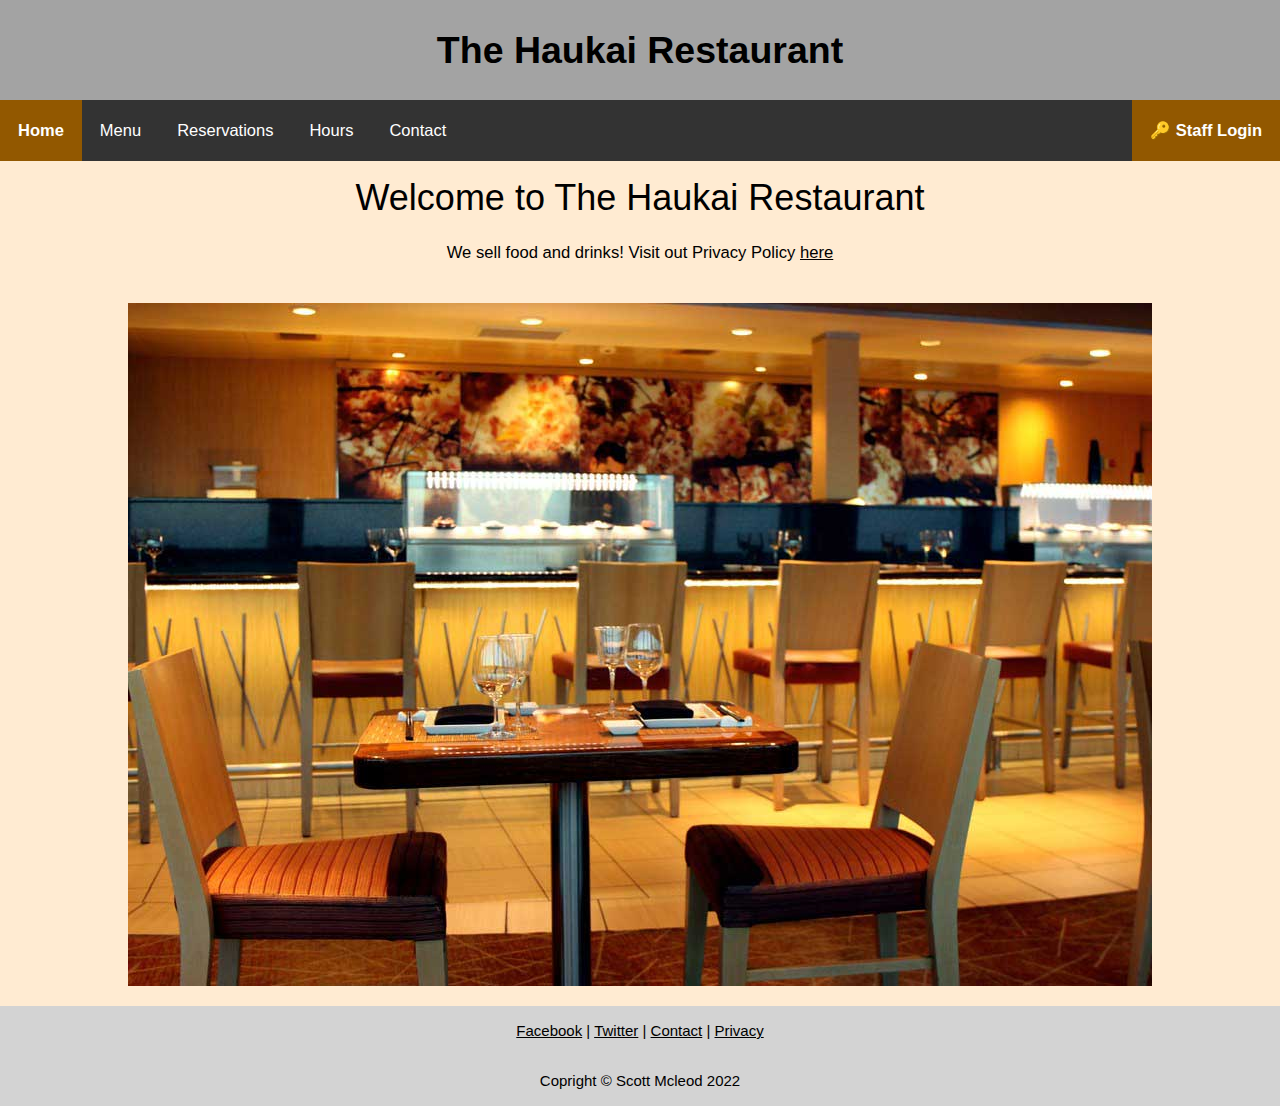
<file: web/index.html>
<!DOCTYPE html>
<html lang="en">
  <head>
    <meta charset="UTF-8" />
    <meta http-equiv="X-UA-Compatible" content="IE=edge" />
    <meta name="viewport" content="width=device-width, initial-scale=1.0" />
    <!-- Global site tag (gtag.js) - Google Analytics -->
    <script
      async
      src="https://www.googletagmanager.com/gtag/js?id=G-97NLZL60W6"
    ></script>
    <script>
      window.dataLayer = window.dataLayer || [];
      function gtag() {
        dataLayer.push(arguments);
      }
      gtag('js', new Date());

      gtag('config', 'G-97NLZL60W6');
    </script>
    <link rel="stylesheet" href="CSS/style.css" />
    <link rel="stylesheet" href="https://www.w3schools.com/w3css/4/w3.css" />
    <title>The Haukai Restaurant - Home</title>
  </head>
  <body>
    <!-- Banner -->
    <div class="banner">
      <span
        ><a href="./index.html"><b>The Haukai Restaurant</b></a></span
      >
    </div>
    <!-- Main page content including navigation -->
    <div class="pageBody">
      <ul class="top-nav">
        <li><a class="active" href="/web/index.html">Home</a></li>
        <li><a href="/web/menu.html">Menu</a></li>
        <li><a href="/web/reservations.html">Reservations</a></li>
        <li><a href="/web/hours.html">Hours</a></li>
        <li><a href="/web/contact.html">Contact</a></li>
        <li style="float: right">
          <a class="active" href="private/private.html">🔑 Staff Login</a>
        </li>
      </ul>
      <div class="main-text w3-sans-serif">
        <h1>Welcome to The Haukai Restaurant</h1>
        <p>
          We sell food and drinks! Visit out Privacy Policy
          <a href="./contact.html#privacy">here</a>
        </p>
      </div>
      <div class="image-home-main w3-centered">
        <a href="./images/restaurant.jpg" target="_blank"
          ><img
            src="./images/restaurant.jpg"
            alt="The Haukai Restaurant dining area"
        /></a>
      </div>
    </div>
    <!-- Footer contents -->
    <div class="footer">
      <a href="https://www.facebook.com/" target="_blank">Facebook</a> |
      <a href="https://www.twitter.com/" target="_blank">Twitter</a> |
      <a href="./contact.html">Contact</a> |
      <a href="./contact.html#privacy">Privacy</a><br />
      Copright © Scott Mcleod 2022
    </div>
  </body>
</html>
</file>
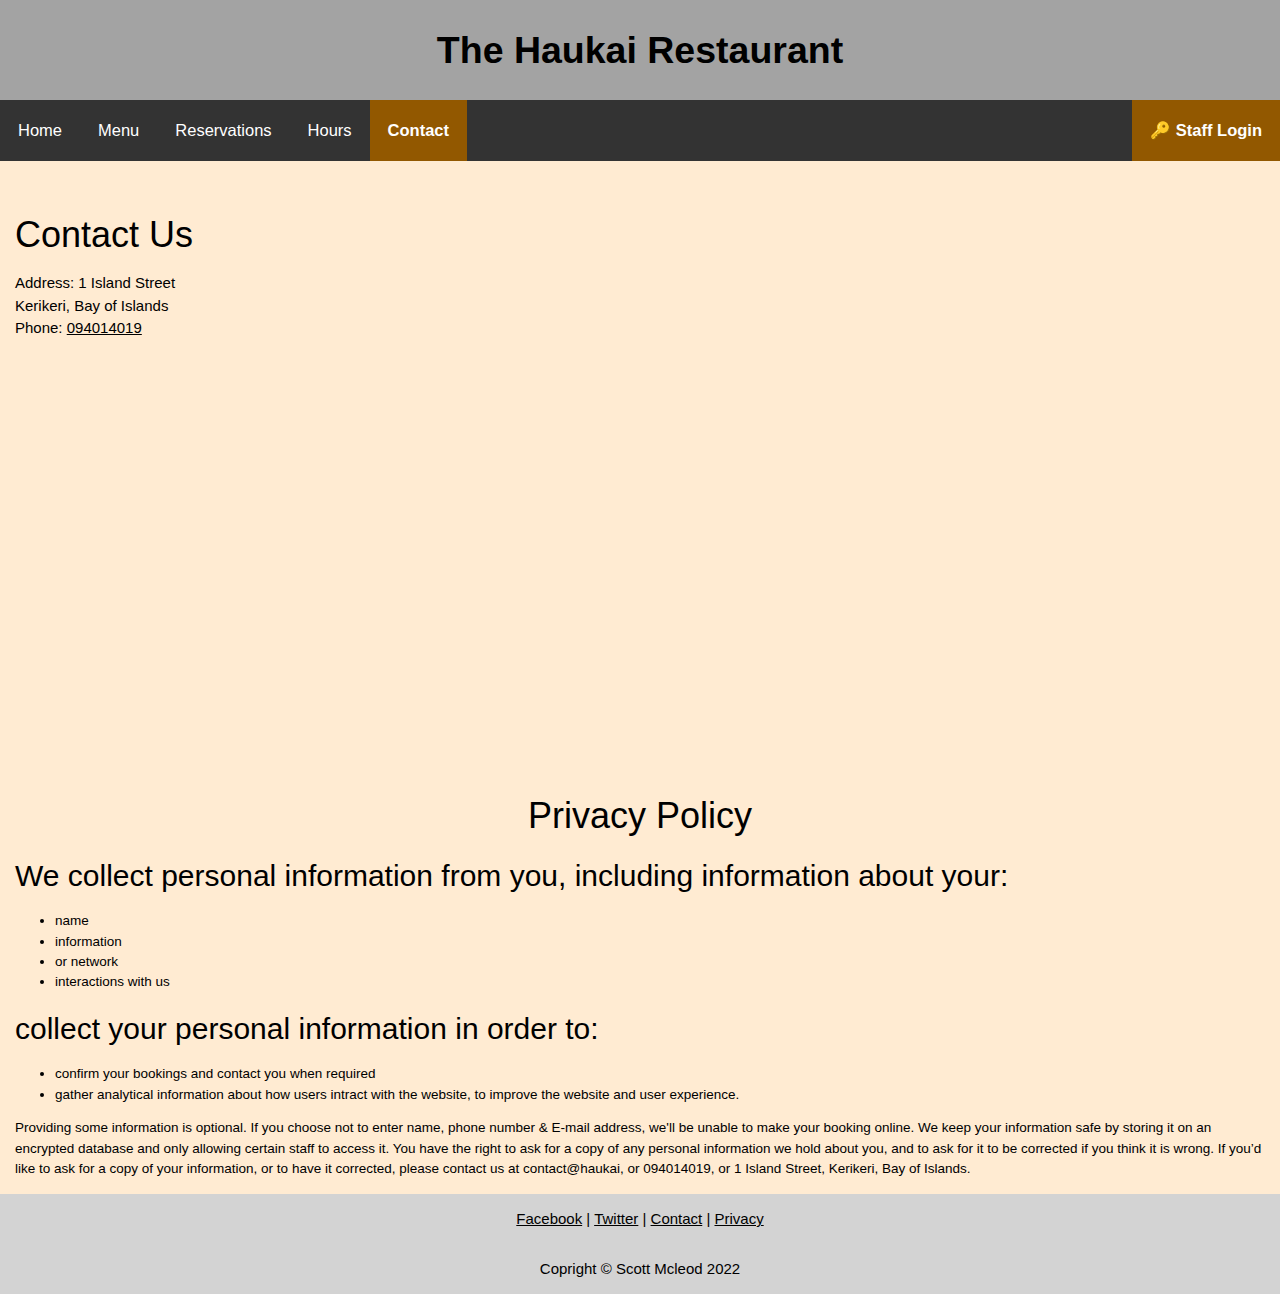
<file: web/contact.html>
<!DOCTYPE html>
<html lang="en">
  <head>
    <meta charset="UTF-8" />
    <meta http-equiv="X-UA-Compatible" content="IE=edge" />
    <meta name="viewport" content="width=device-width, initial-scale=1.0" />
    <!-- Global site tag (gtag.js) - Google Analytics -->
    <script
      async
      src="https://www.googletagmanager.com/gtag/js?id=G-97NLZL60W6"
    ></script>
    <script>
      window.dataLayer = window.dataLayer || [];
      function gtag() {
        dataLayer.push(arguments);
      }
      gtag('js', new Date());

      gtag('config', 'G-97NLZL60W6');
    </script>
    <link rel="stylesheet" href="CSS/style.css" />
    <link rel="stylesheet" href="https://www.w3schools.com/w3css/4/w3.css" />
    <title>The Haukai Restaurant - Home</title>
  </head>
  <body>
    <!-- Banner -->
    <div class="banner">
      <span
        ><a href="./index.html"><b>The Haukai Restaurant</b></a></span
      >
    </div>
    <!-- Main page content including navigation -->
    <div class="pageBody">
      <ul class="top-nav">
        <li><a href="/web/index.html">Home</a></li>
        <li><a href="/web/menu.html">Menu</a></li>
        <li><a href="/web/reservations.html">Reservations</a></li>
        <li><a href="/web/hours.html">Hours</a></li>
        <li><a class="active" href="/web/contact.html">Contact</a></li>
        <li style="float: right">
          <a class="active" href="private/private.html">🔑 Staff Login</a>
        </li>
      </ul>
      <div class="contact-grid">
        <div class="contact-grid-left">
          <h1>Contact Us</h1>
          Address: 1 Island Street<br />Kerikeri, Bay of Islands<br />
          Phone: <a href="tel:094014019">094014019</a>
        </div>
        <div class="contact-grid-right">
          <iframe
            width="450"
            height="350"
            style="border: 0"
            loading="lazy"
            allowfullscreen
            src="https://www.google.com/maps/embed/v1/place?q=place_id:ChIJi3KwMT63C20RANWiQ2HvAAU&key=AIzaSyACwykI-GS5he4L7mKCmCFonkMeFzRoKng"
          ></iframe>
        </div>
      </div>
      <div class="privacy-policy" id="privacy">
        <h1>Privacy Policy</h1>
        <h2>
          We collect personal information from you, including information about
          your:
        </h2>
        <ul>
          <li>name</li>
          <li>information</li>
          <li>or network</li>
          <li>interactions with us</li>
        </ul>
        <h2>collect your personal information in order to:</h2>
        <ul>
          <li>confirm your bookings and contact you when required</li>
          <li>
            gather analytical information about how users intract with the
            website, to improve the website and user experience.
          </li>
        </ul>
        Providing some information is optional. If you choose not to enter name,
        phone number & E-mail address, we'll be unable to make your booking
        online. We keep your information safe by storing it on an encrypted
        database and only allowing certain staff to access it. You have the
        right to ask for a copy of any personal information we hold about you,
        and to ask for it to be corrected if you think it is wrong. If you’d
        like to ask for a copy of your information, or to have it corrected,
        please contact us at contact@haukai, or 094014019, or 1 Island Street,
        Kerikeri, Bay of Islands.
      </div>
    </div>
    <!-- Footer contents -->
    <div class="footer">
      <a href="https://www.facebook.com/" target="_blank">Facebook</a> |
      <a href="https://www.twitter.com/" target="_blank">Twitter</a> |
      <a href="./contact.html">Contact</a> |
      <a href="./contact.html#privacy">Privacy</a><br />
      Copright © Scott Mcleod 2022
    </div>
  </body>
</html>
</file>
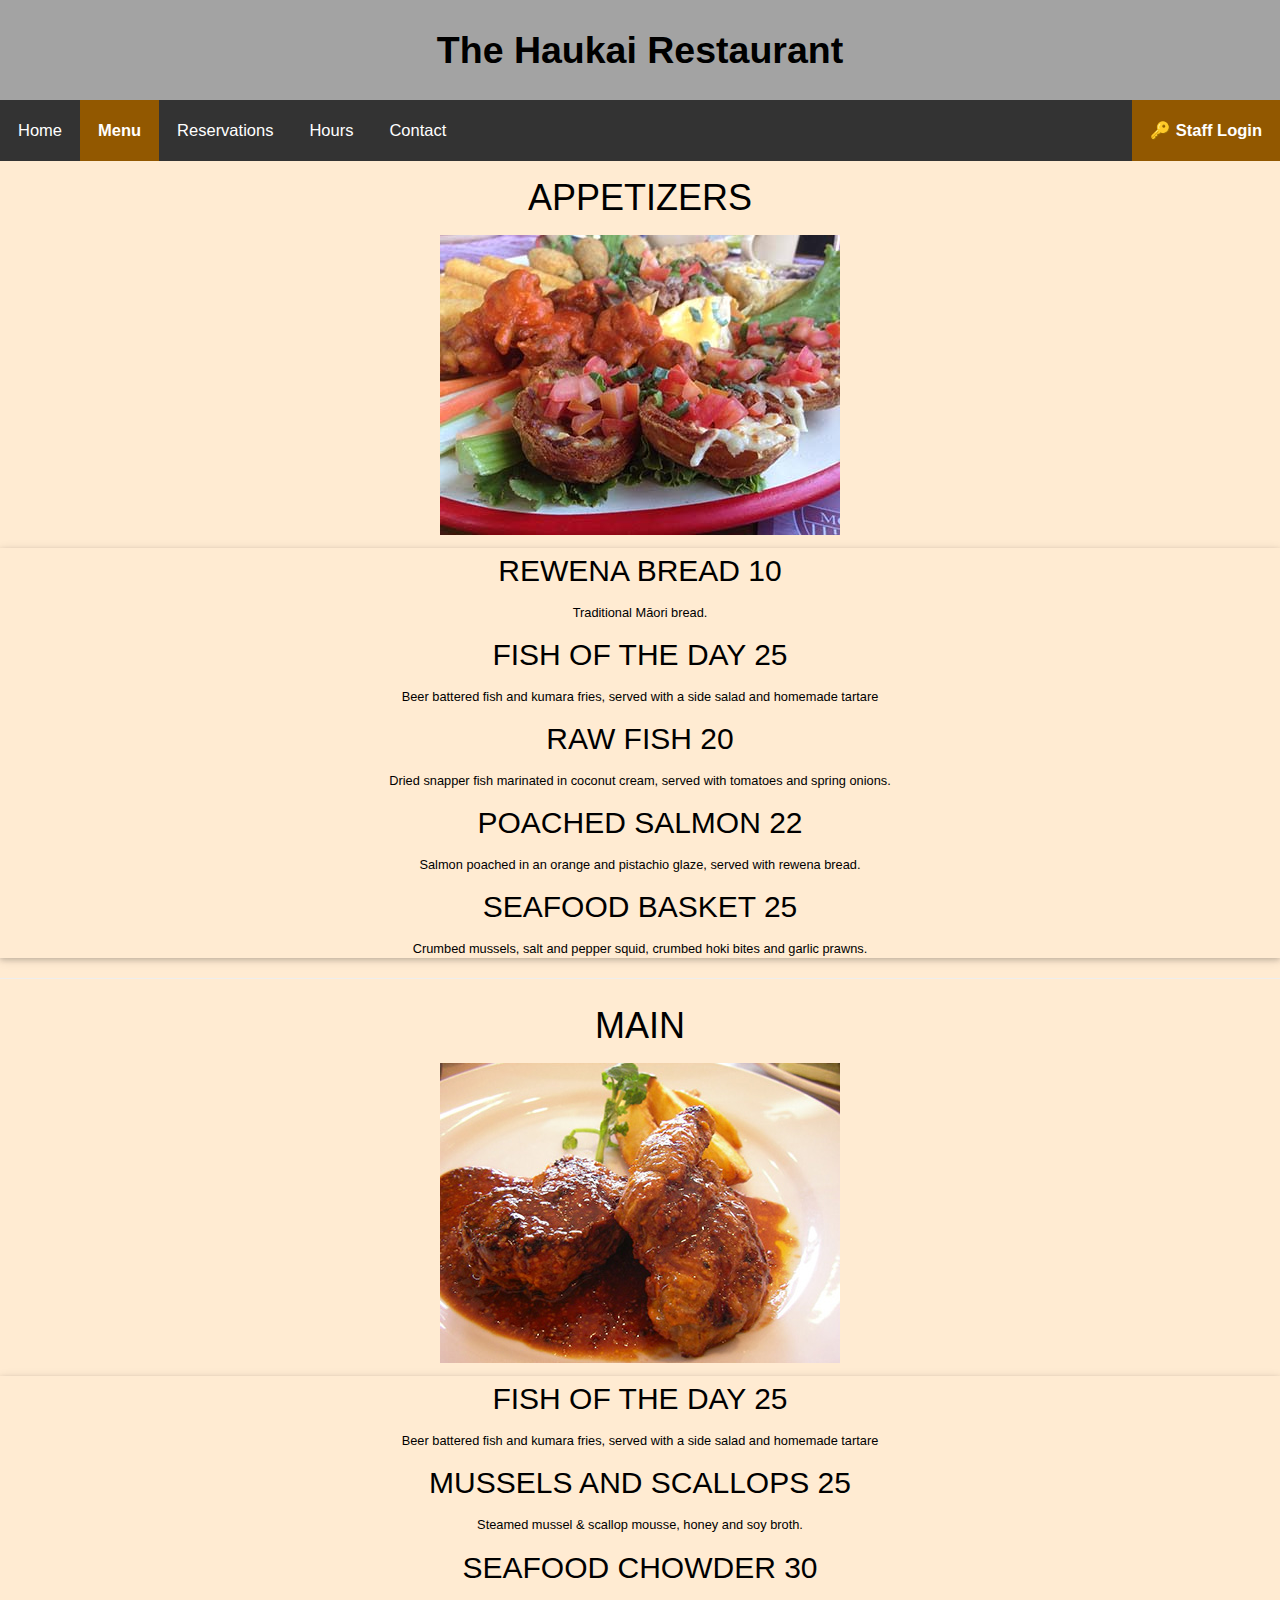
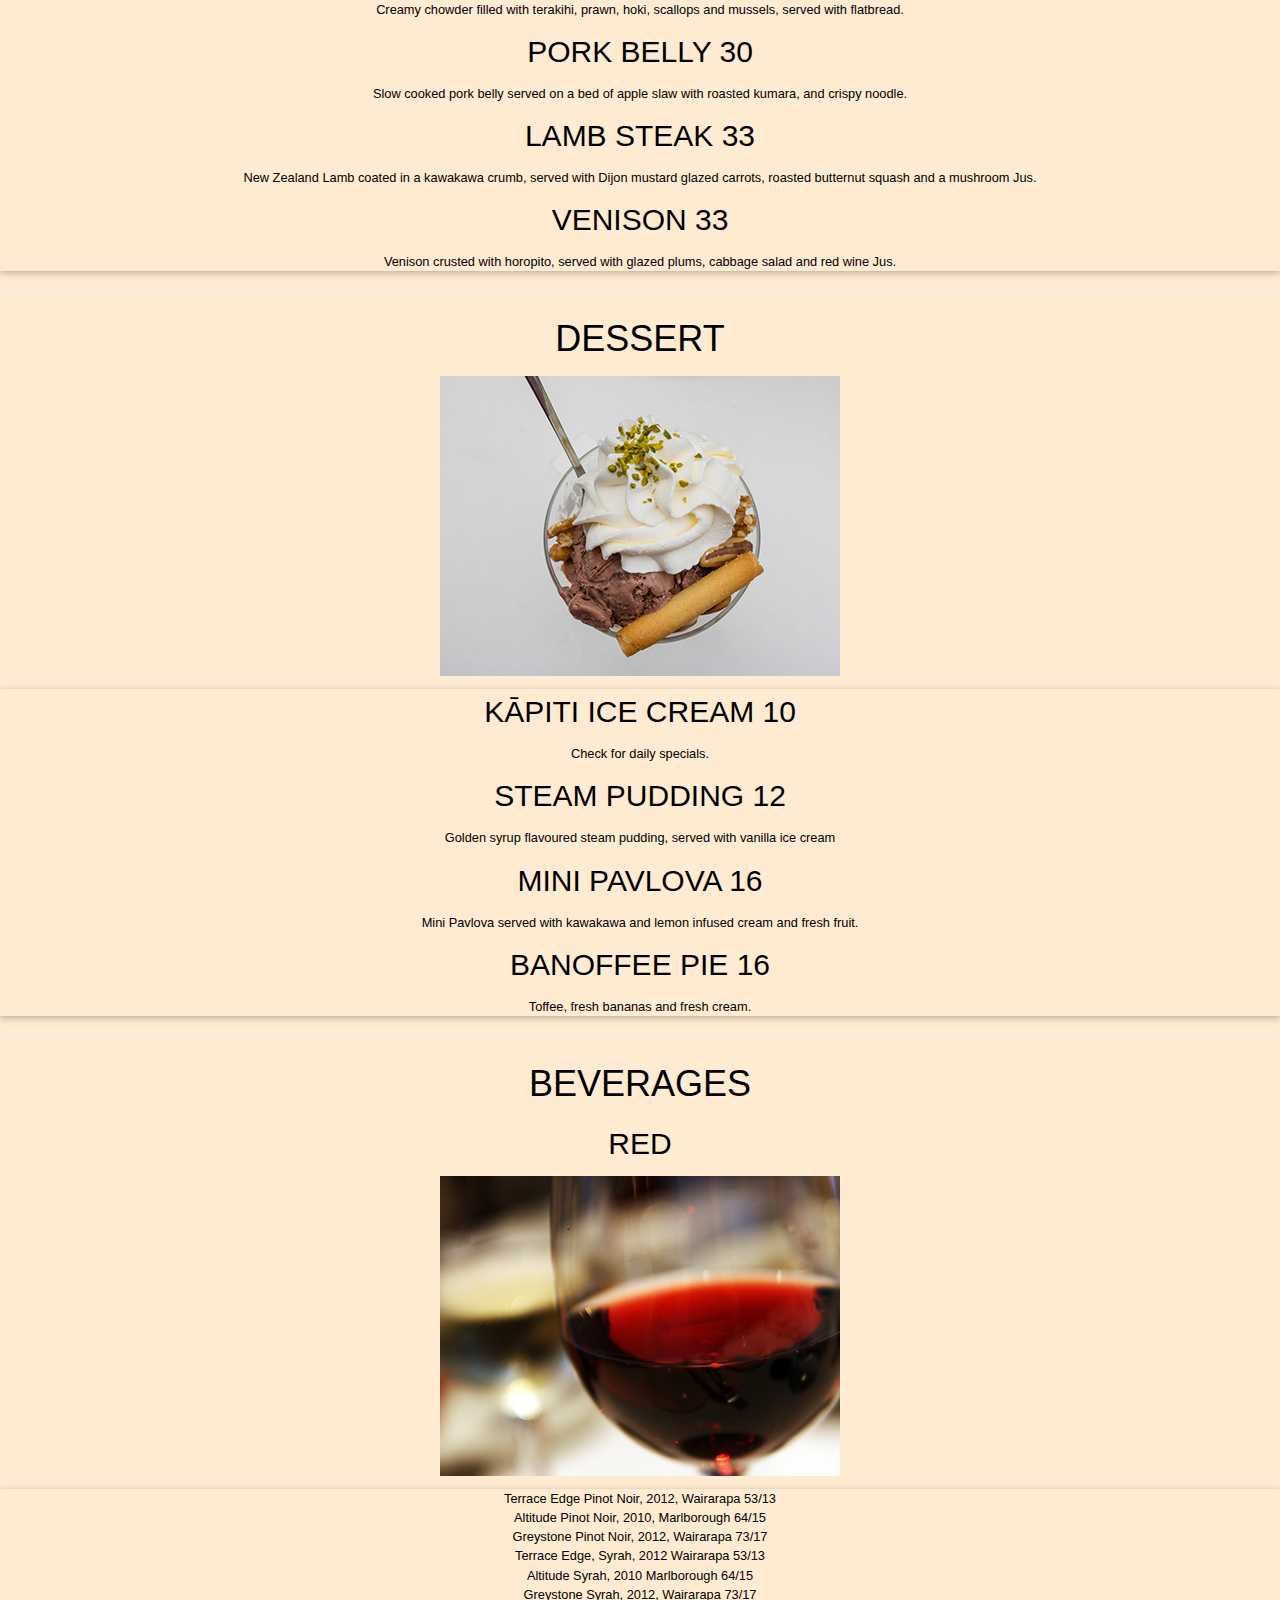
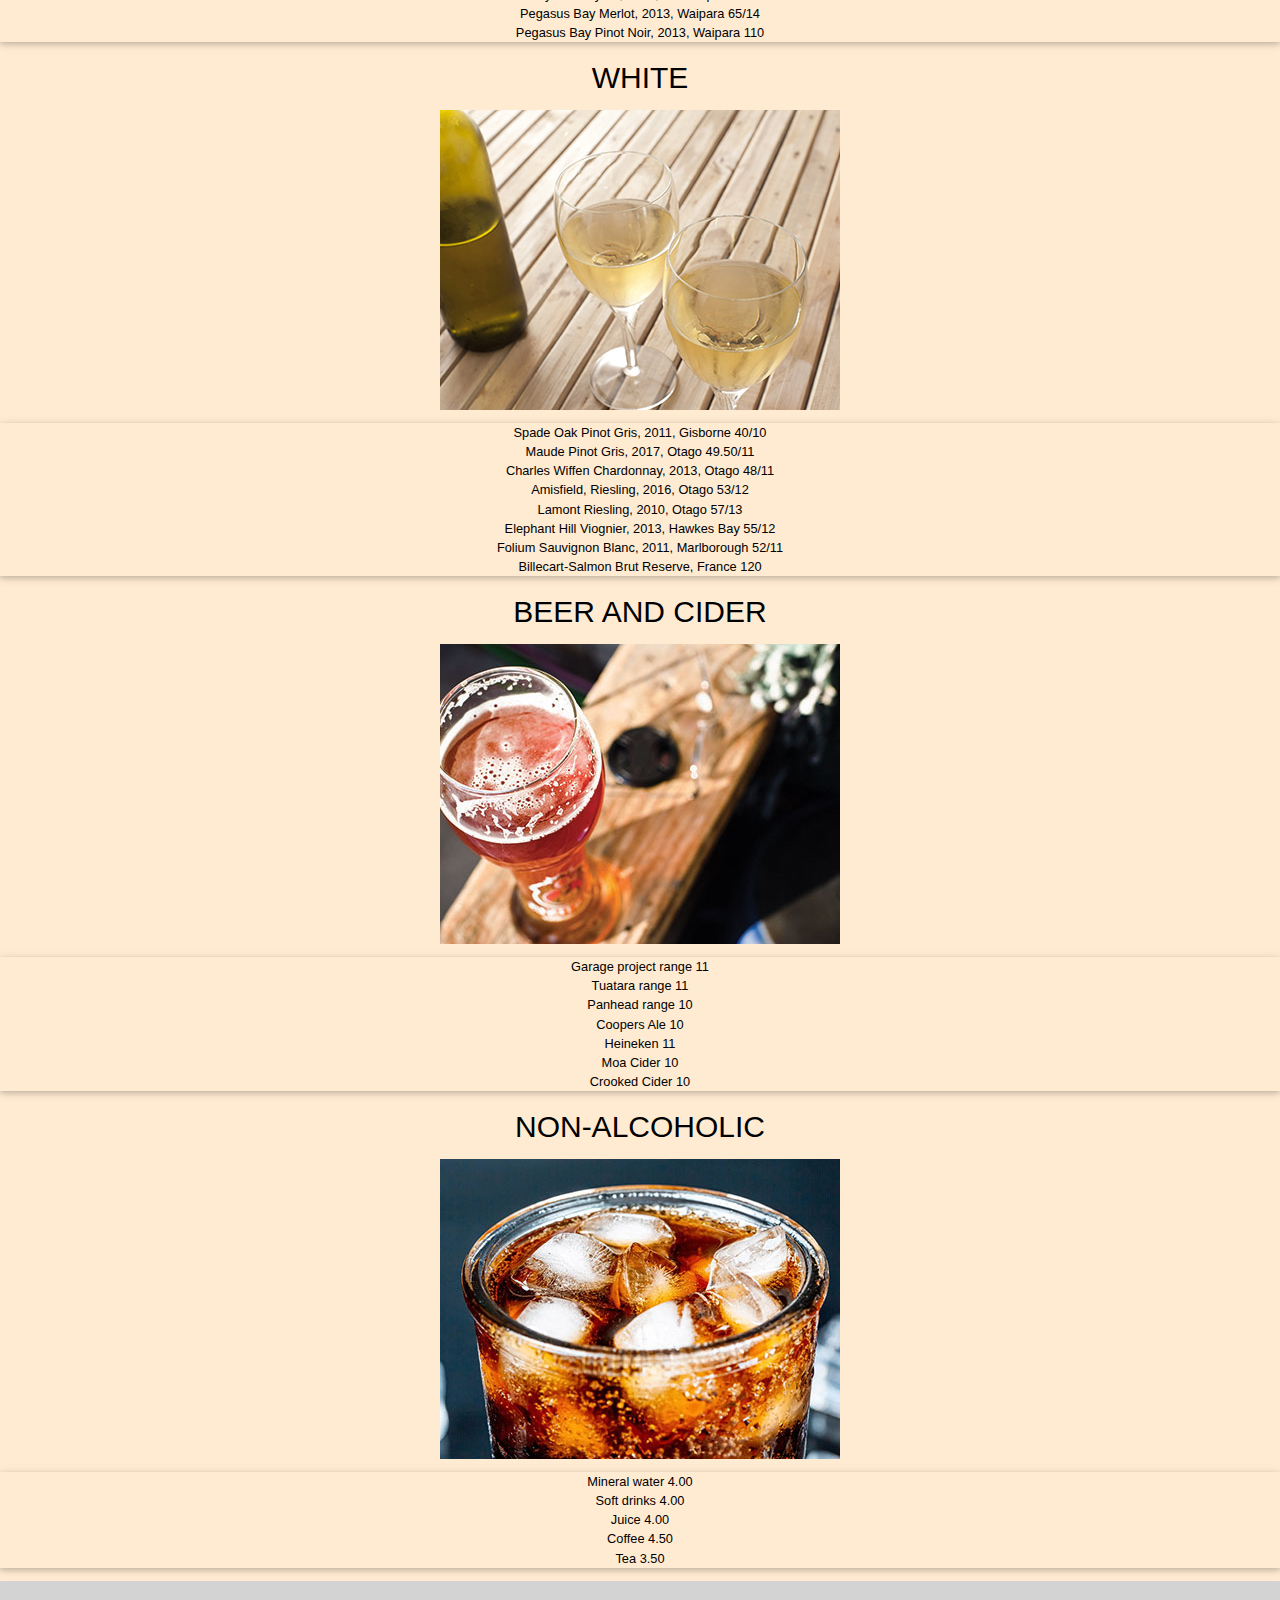
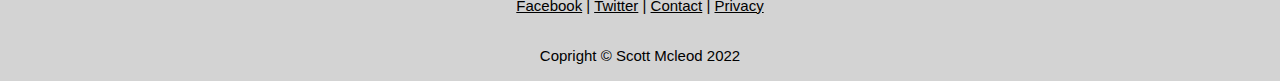
<file: web/menu.html>
<!DOCTYPE html>
<html lang="en">
  <head>
    <meta charset="UTF-8" />
    <meta http-equiv="X-UA-Compatible" content="IE=edge" />
    <meta name="viewport" content="width=device-width, initial-scale=1.0" />
    <!-- Global site tag (gtag.js) - Google Analytics -->
<script async src="https://www.googletagmanager.com/gtag/js?id=G-97NLZL60W6"></script>
<script>
  window.dataLayer = window.dataLayer || [];
  function gtag(){dataLayer.push(arguments);}
  gtag('js', new Date());

  gtag('config', 'G-97NLZL60W6');
</script>
    <link rel="stylesheet" href="CSS/style.css" />
    <link rel="stylesheet" href="https://www.w3schools.com/w3css/4/w3.css">
    <title>The Haukai Restaurant - Menu</title>
  </head>
  <body>
    <!-- Banner -->
    <div class="banner">
      <span
        ><a href="./index.html"><b>The Haukai Restaurant</b></a></span
      >
    </div>
    <!-- Main page content including navigation -->
    <div class="pageBody w3-sans-serif">
      <ul class="top-nav">
        <li><a href="/web/index.html">Home</a></li>
        <li><a class="active" href="/web/menu.html">Menu</a></li>
        <li><a href="/web/reservations.html">Reservations</a></li>
        <li><a href="/web/hours.html">Hours</a></li>
        <li><a href="/web/contact.html">Contact</a></li>
        <li style="float: right">
          <a class="active" href="private/private.html">🔑 Staff Login</a>
        </li>
      </ul>
      <div class="menu-body">
        <h1>APPETIZERS</h1>
        <img src="/web/images/appetizer.jpg" alt="Appetizers">
        <ul class="menu-list w3-card-2">
          <li>
            <h2>REWENA BREAD 10</h2>
            Traditional Māori bread.
          </li>
          <li>
            <h2>FISH OF THE DAY 25</h2>
            Beer battered fish and kumara fries, served with a side salad and
            homemade tartare
          </li>
          <li>
            <h2>RAW FISH 20</h2>
            Dried snapper fish marinated in coconut cream, served with tomatoes
            and spring onions.
          </li>
          <li>
            <h2>POACHED SALMON 22</h2>
            Salmon poached in an orange and pistachio glaze, served with rewena bread.
          </li>
          <h2>SEAFOOD BASKET 25</h2>
          Crumbed mussels, salt and pepper squid, crumbed hoki bites and garlic prawns.
        </li>
        </ul>
        <hr>
        <h1>MAIN</h1>
        <img src="/web/images/lambsteak.jpg" alt="Mains">
        <ul class="menu-list w3-card-2">
          <li>
            <h2>FISH OF THE DAY 25</h2>
            Beer battered fish and kumara fries, served with a side salad and
            homemade tartare
          </li>
          <li>
            <h2>MUSSELS AND SCALLOPS 25</h2>
            Steamed mussel & scallop mousse, honey and soy broth.
          </li>
          <li>
            <h2>SEAFOOD CHOWDER 30</h2>
            Creamy chowder filled with terakihi, prawn, hoki, scallops and mussels, served with flatbread.
          </li>
          <li>
            <h2>PORK BELLY 30</h2>
            Slow cooked pork belly served on a bed of apple slaw with roasted kumara, and crispy noodle.
          </li>
          <li>
            <h2>LAMB STEAK 33</h2>
            New Zealand Lamb coated in a kawakawa crumb, served with Dijon mustard glazed carrots, roasted butternut
squash and a mushroom Jus.
          </li>
          <li>
            <h2>VENISON 33</h2>
            Venison crusted with horopito, served with glazed plums, cabbage salad and red wine Jus.
          </li>
          </ul>
          <hr>
          <h1>DESSERT</h1>
          <img src="/web/images/icecream.jpg" alt="Desserts">
          <ul class="menu-list w3-card-2">
            <li>
              <h2>KĀPITI ICE CREAM 10</h2>
              Check for daily specials.
            </li>
            <li>
              <h2>STEAM PUDDING 12</h2>
              Golden syrup flavoured steam pudding, served with vanilla ice cream
            </li>
            <li>
              <h2>MINI PAVLOVA 16</h2>
              Mini Pavlova served with kawakawa and lemon infused cream and fresh fruit.
            </li>
            <li>
              <h2>BANOFFEE PIE 16</h2>
              Toffee, fresh bananas and fresh cream.
            </li>
          </ul>
          <hr>
          <h1>BEVERAGES</h1>
          <h2>RED</h2>
          <img src="/web/images/redwine.jpg" alt="Red Wine">
          <ul class="menu-list w3-card-2">
            <li>
                Terrace Edge Pinot Noir, 2012, Wairarapa 53/13
            </li>
            <li>
                Altitude Pinot Noir, 2010, Marlborough 64/15
            </li>
            <li>
                Greystone Pinot Noir, 2012, Wairarapa 73/17
            </li>
            <li>
                Terrace Edge, Syrah, 2012 Wairarapa 53/13
            </li>
            <li>
                Altitude Syrah, 2010 Marlborough 64/15
            </li>
            <li>
                Greystone Syrah, 2012, Wairarapa 73/17
            </li>
            <li>
                Pegasus Bay Merlot, 2013, Waipara 65/14
            </li>
            <li>
                Pegasus Bay Pinot Noir, 2013, Waipara 110
            </li>
          </ul>
          <h2>WHITE</h2>
          <img src="/web/images/whitewine.jpg" alt="White Wine">
          <ul class="menu-list w3-card-2">
            <li>
                Spade Oak Pinot Gris, 2011, Gisborne 40/10
            </li>
            <li>
                Maude Pinot Gris, 2017, Otago 49.50/11
            </li>
            <li>
                Charles Wiffen Chardonnay, 2013, Otago 48/11
            </li>
            <li>
                Amisfield, Riesling, 2016, Otago 53/12
            </li>
            <li>
                Lamont Riesling, 2010, Otago 57/13
            </li>
            <li>
                Elephant Hill Viognier, 2013, Hawkes Bay 55/12
            </li>
            <li>
                Folium Sauvignon Blanc, 2011, Marlborough 52/11
            </li>
            <li>
                Billecart-Salmon Brut Reserve, France 120
            </li>
          </ul>
          <h2>BEER AND CIDER</h2>
          <img src="/web/images/beer.jpg" alt="Beer and cider">
          <ul class="menu-list w3-card-2">
            <li>
                Garage project range 11
            </li>
            <li>
                Tuatara range 11
            </li>
            <li>
                Panhead range 10
            </li>
            <li>
                Coopers Ale 10
            </li>
            <li>
                Heineken 11
            </li>
            <li>
                Moa Cider 10
            </li>
            <li>
                Crooked Cider 10
            </li>
          </ul>
          <h2>NON-ALCOHOLIC</h2>
          <img src="/web/images/soda.jpg" alt="Non-alcoholic">
          <ul class="menu-list w3-card-2">
            <li>
                Mineral water 4.00
            </li>
            <li>
                Soft drinks 4.00
            </li>
            <li>
                Juice 4.00
            </li>
            <li>
                Coffee 4.50
            </li>
            <li>
                Tea 3.50
            </li>
          </ul>
      </div>
    </div>
    <!-- Footer contents -->
    <div class="footer">
      <a href="https://www.facebook.com/" target="_blank">Facebook</a> |
      <a href="https://www.twitter.com/" target="_blank">Twitter</a> |
      <a href="./contact.html">Contact</a> | <a href="./contact.html#privacy">Privacy</a
      ><br />
      Copright © Scott Mcleod 2022
    </div>
  </body>
</html>
</file>
<file: web/CSS/style.css>
body {
  background-color: whitesmoke;
  margin: 0;
}

/* Banner styling */
.banner {
  color: #000;
  margin: auto;
  text-align: center;
  /* max-width: 50%; */
  font-size: 2.5em;
  font-family: 'Trebuchet MS', 'Lucida Sans Unicode', 'Lucida Grande',
    'Lucida Sans', Arial, sans-serif;
  height: 100px;
  background-color: rgb(163, 163, 163);
  min-width: 500px;
  line-height: 100px;
  vertical-align: middle;
}
/* Remove hyperlink underline and colour on banner */
.banner a {
  text-decoration: none;
  color: #000;
}
/* Sizing and layout for main body between header and footer */
.pageBody {
  background-color: rgb(255, 235, 210);
  display: table;
  /* width: 50%; */
  margin: auto;
  min-height: 60vh;
  min-width: 500px;
  width: 100%;
}

/* Styling for main text body on home page */
.text {
  color: #000;
  font-family: 'Trebuchet MS', 'Lucida Sans Unicode', 'Lucida Grande',
    'Lucida Sans', Arial, sans-serif;
  font-size: large;
  text-align: center;
  max-width: 60%;
  margin: auto;
}

.image-home-main img {
  max-width: 95%;
  height: auto;
  display: block;
  margin-left: auto;
  margin-right: auto;
  padding: 20px 0;
}

.footer {
  text-align: center;
  font-family: 'Trebuchet MS', 'Lucida Sans Unicode', 'Lucida Grande',
    'Lucida Sans', Arial, sans-serif;
  background-color: lightgray;
  height: 100px;
  max-width: 1000%;
  margin: auto;
  line-height: 50px;
  vertical-align: middle;
  min-width: 500px;
}

/* Responsive top nav bar */
ul.top-nav {
  list-style-type: none;
  margin: 0;
  padding: 0;
  overflow: hidden;
  background-color: #333;
}

ul.top-nav li {
  float: left;
}

ul.top-nav li a {
  display: block;
  font-size: 1.1em;
  font-family: 'Trebuchet MS', 'Lucida Sans Unicode', 'Lucida Grande',
    'Lucida Sans', Arial, sans-serif;
  color: white;
  text-align: center;
  padding: 18px 18px;
  text-decoration: none;
}

ul.top-nav li a.active {
  background-color: #925800;
  font-weight: bold;
}

ul.top-nav li a:hover:not(.active) {
  background-color: rgb(204, 159, 75);
}

@media screen and (max-width: 800px) {
  ul.top-nav li {
    float: none;
  }
  .menu-body img {
    display: none;
  }
}

/* CSS Grid for contact */
.contact-grid {
  display: grid;
  grid-template-columns: 1fr 1fr;
  grid-gap: 20px;
  padding: 10px;
}

.contact-grid-left,
.contact-grid-right {
  padding: 15px;
}

@media screen and (max-width: 1500px) {
  .contact-grid {
    display: inline;
  }
}

.hours-title {
  padding-left: 15px;
  font-family: 'Trebuchet MS', 'Lucida Sans Unicode', 'Lucida Grande',
    'Lucida Sans', Arial, sans-serif;
}

.calendar {
  padding: 15px;
}

.main-text {
  font-size: 1.3vw;
  text-align: center;
  font-family: 'Trebuchet MS', 'Lucida Sans Unicode', 'Lucida Grande',
    'Lucida Sans', Arial, sans-serif;
}

.menu-body {
  font-size: 1vw;
  text-align: center;
  font-family: 'Trebuchet MS', 'Lucida Sans Unicode', 'Lucida Grande',
    'Lucida Sans', Arial, sans-serif;
}

ul.menu-list {
  list-style-type: none;
  padding: 0;
}

.privacy-policy {
  padding: 15px;
  font-size: 1.5vh;
  text-align: left;
  font-family: 'Trebuchet MS', 'Lucida Sans Unicode', 'Lucida Grande',
    'Lucida Sans', Arial, sans-serif;
}

.privacy-policy h1 {
  text-align: center;
}

.contact-grid-left {
  font-family: 'Trebuchet MS', 'Lucida Sans Unicode', 'Lucida Grande',
    'Lucida Sans', Arial, sans-serif;
}

/* Style for employee table */
table {
  margin: 40px auto 40px auto;
  font-family: arial, sans-serif;
  font-size: medium;
  border-collapse: collapse;
  width: 50%;
}

td,
th {
  border: 1px solid #dddddd;
  text-align: left;
  padding: 8px;
}

tr:nth-child(even) {
  background-color: #dddddd;
}

tr:nth-child(odd) {
  background-color: #ffffff;
}

/* Style for embeded roster */
.calendar-roster {
  display: block;
  margin: 40px auto 0 auto;
}
</file>
